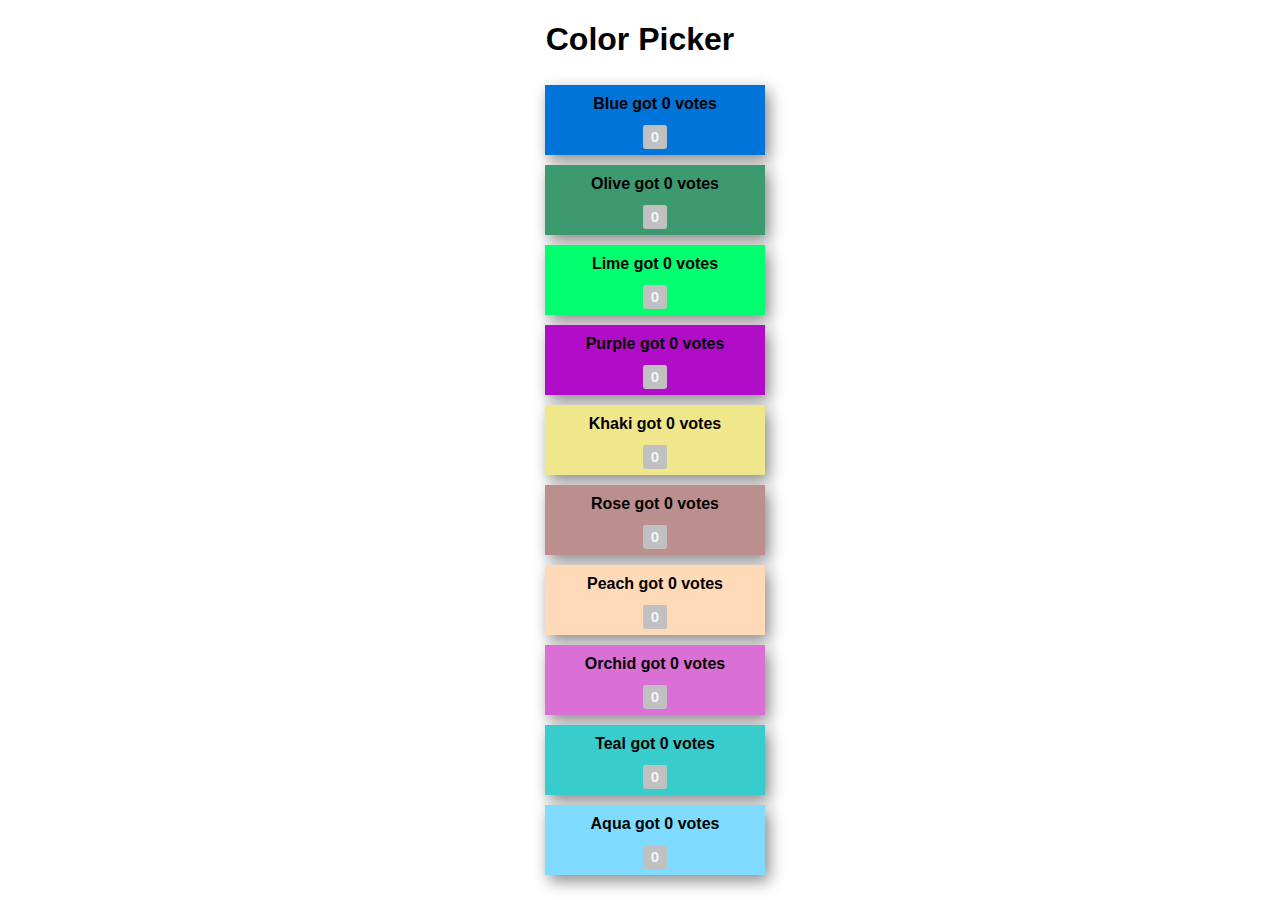
<file: index.html>
<!doctype html>
<html lang="en">

<head>
  <meta charset="utf-8">
  <title>Color Picker</title>
  <base href="https://PolinaFeterman.github.io/colorPicker/">

  <meta name="viewport" content="width=device-width, initial-scale=1">
  <link rel="icon" type="image/x-icon" href="favicon.ico">
</head>

<body>
  <app-root></app-root>
<script type="text/javascript" src="inline.bundle.js"></script><script type="text/javascript" src="polyfills.bundle.js"></script><script type="text/javascript" src="styles.bundle.js"></script><script type="text/javascript" src="vendor.bundle.js"></script><script type="text/javascript" src="main.bundle.js"></script></body>

</html>
</file>
